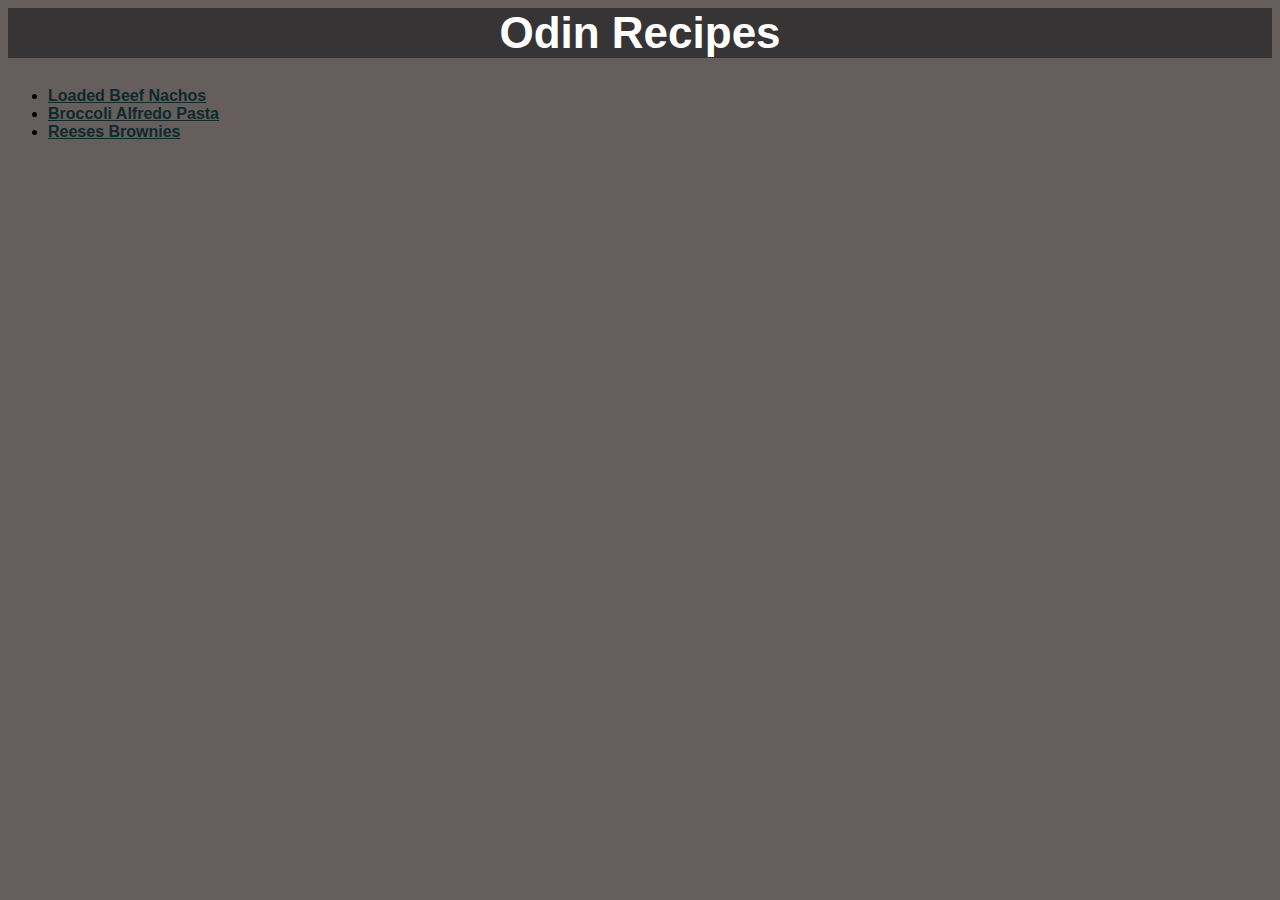
<file: index.html>
<!DOCTYPE htmml>
<html lang="en">
    <head>
        <meta charset="utf-8">
        <title>Odin Recipes</title>
        <link rel="stylesheet" href="style.css"
    </head>
    
    <body>
        <h1 id="title">Odin Recipes</h1>
        <ul class="bullet">
            <li><a href="recipes/nachos.html">Loaded Beef Nachos</a></li>
            <li><a href="recipes/alfredo.html">Broccoli Alfredo Pasta</a></li>
            <li><a href="recipes/brownies.html">Reeses Brownies</a></li>
        </ul>
    </body>
</html>
</file>
<file: style.css>
body {
    background-color: rgb(102, 93, 93);
    color: white;
    font-family: Arial, Helvetica, sans-serif;
}

#title {
    font-size: 44px;
    text-align: center;
    background-color: rgb(54, 52, 52);
}
a {
    color: rgb(13, 42, 44);
    font-weight: 900;
}

p,
ul,
ol{
    color: black;
}
</file>
